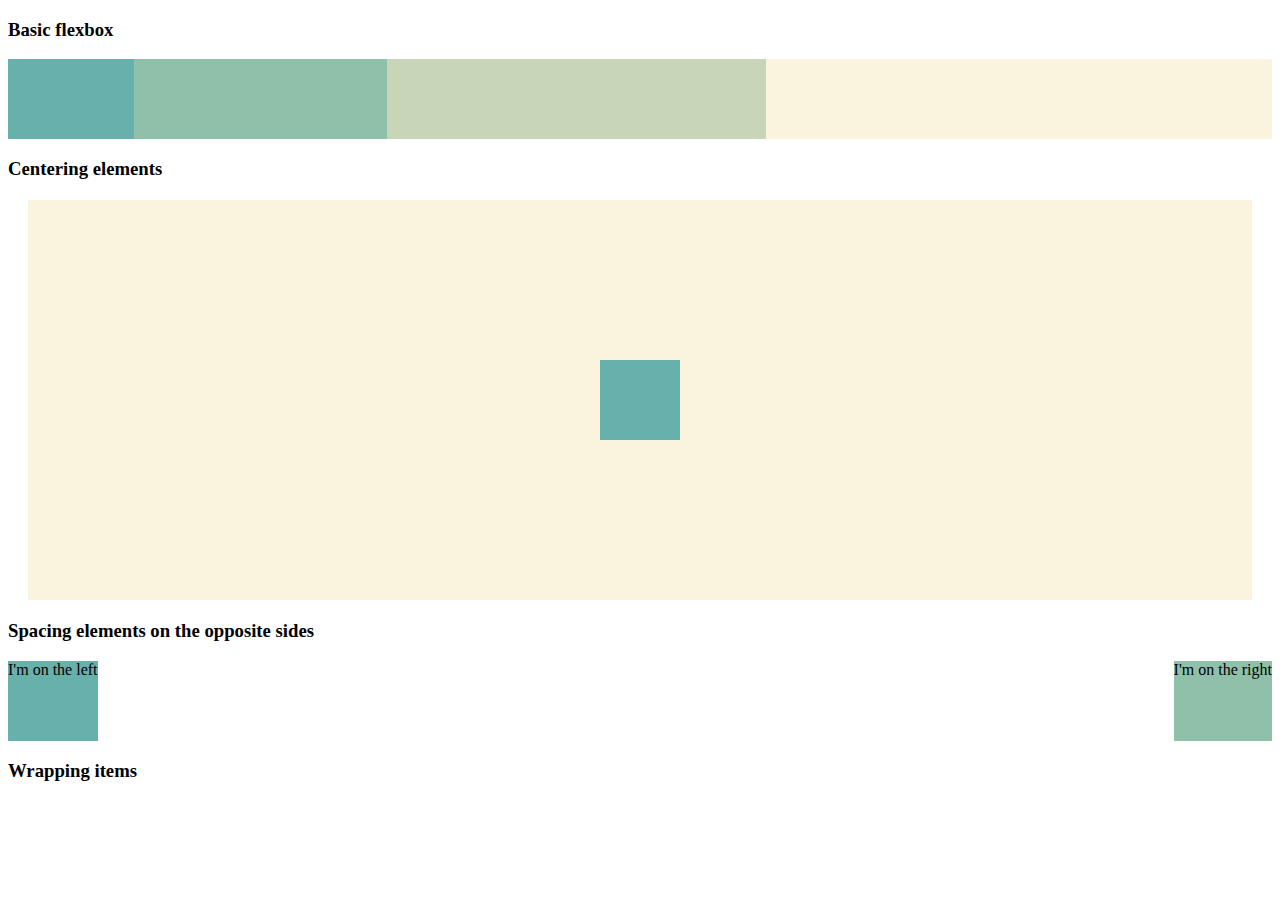
<file: index.html>
<!DOCTYPE html>
<html>
  <head>
    <title>This is a flexbox excersise</title>
    <meta charset="UTF-8" />
    <meta name="description" content="This is a flexbox excersise" />
    <meta name="keywords" content="HTML, CSS, JavaScript" />
    <meta name="author" content="[Randy O'Kelly]" />
    <meta name="viewport" content="width=device-width, initial-scale=1.0" />
    <style>
      .background-1 {
        background: #68B0AB;
      }

      .background-2 {
        background: #8FC0A9;
      }


      .background-3 {
        background: #C8D5B9;
      }


      .background-4 {
        background:  #FAF3DD;
      }

      .m-20 {
        margin: 20px;
      }

      .h-80 {
        height: 80px;
      }

      .h-400 {
        height: 400px;
      }

      .w-80 {
        width: 80px;
      }

      .flex-container {
        display: flex;
      }

      .flex-item-1 {
        flex: 1
      }

      .flex-item-2 {
        flex: 2
      }

      .flex-item-3 {
        flex: 3
      }

      .flex-item-4 {
        flex: 4
      }

      .flex-center {
        justify-content: center;
        align-items: center;
      }

      .flex-space-between {
        justify-content: space-between;
      }

      .flex-basis-50 {
        flex-basis: 50%;
      }

      .flex-wrap{
        flex-wrap: wrap;
      }

    </style>
  </head>
  <body>
    <section>
      <h3>Basic flexbox</h3>

      <div class="flex-container">
        <div class="flex-item-1 background-1 h-80"></div>
        <div class="flex-item-2 background-2 h-80"></div>
        <div class="flex-item-3 background-3 h-80"></div>
        <div class="flex-item-4 background-4 h-80"></div>
      </div>
    </section>

    <section>
      <h3>Centering elements</h3>
      <div class="m-20 flex-container flex-center h-400 background-4">
        <div class="background-1 h-80 w-80"></div>
      </div>
    </section>

    <section>
      <h3>Spacing elements on the opposite sides</h3>
      <div class="flex-container flex-space-between">
        <div class="h-80 background-1">I'm on the left</div>
        <div class="h-80 background-2">I'm on the right</div>
      </div>
    </section>

    <section>
      <h3>Wrapping items</h3>
      <div class="flex-container flex-wrap">
        <div class="flex-basis-item-50 h-80 background-1"></div>
        <div class="flex-basis-item-50 h-80 background-2"></div>
        <div class="flex-basis-item-50 h-80 background-3"></div>
        <div class="flex-basis-item-50 h-80 background-4"></div>
      </div>
    </section>
  </body>
</html>
</file>
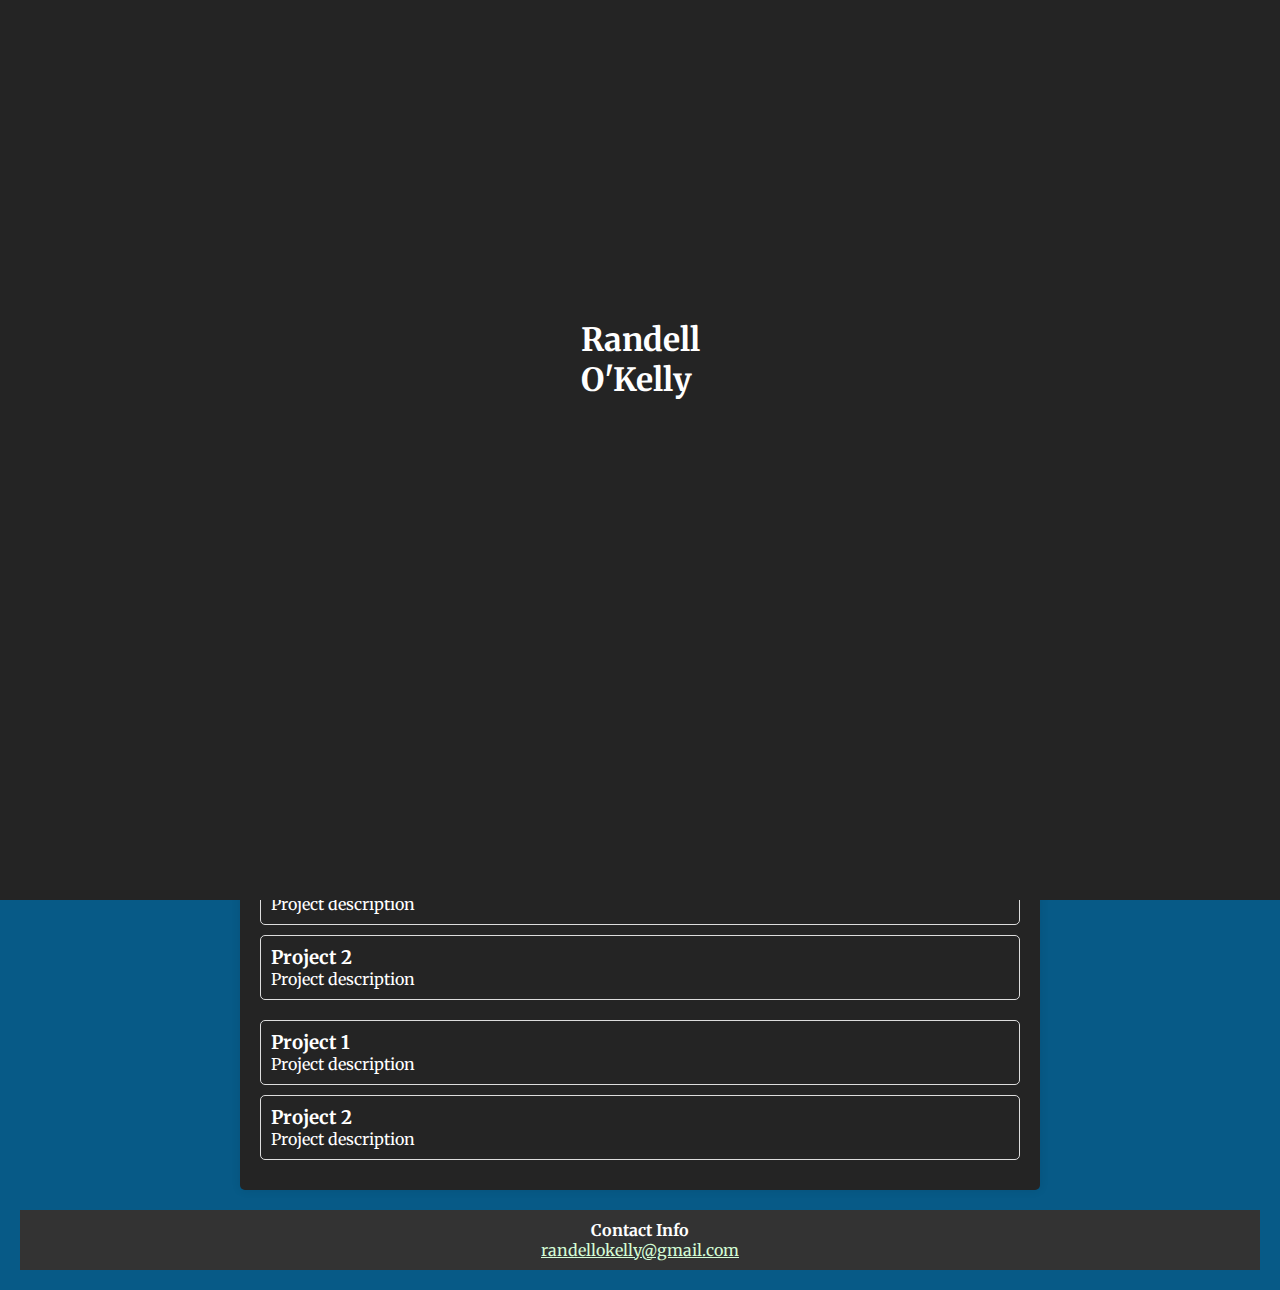
<file: Lab2.4/index.html>
<!DOCTYPE html>
<html lang="en">
<head>
    <meta charset="UTF-8">
    <meta name="viewport" content="width=device-width, initial-scale=1.0">
    <link rel="stylesheet" href="style.css">
    <link rel="preconnect" href="https://fonts.googleapis.com">
    <link rel="preconnect" href="https://fonts.gstatic.com" crossorigin>
    <link href="https://fonts.googleapis.com/css2?family=Merriweather:wght@300&family=Playfair+Display&display=swap" rel="stylesheet">
    <title>Portfolio</title>
</head>
<body>

    <div class="intro">
        <h1 class="logo-header">
            <span class="logo">Randell </span><p> </p><span class="logo">O'Kelly</span>
        </h1>
    </div>

    <header>
        <h1>Randell O'Kelly</h1>
        <p>Web Developer</p>
    </header>
    <div class="picture">
        <img src="/Lab2.4/images/GradPhoto.JPG" alt="grad_photo_image" width="450px">
        <h2>About Me</h2>
        <h3></h3>
    </div>
    <div class="about_me">
        <p>I'm currently 21 and live in VA! Between 4th Grade and 9th I was a part time actor working at a local dinner theater. One of my favortie productions I was apart of
            was Pocahontas where I played the part of Brave Eagle (In story the little brother of Pocahontas but was an actual person from the same tribe!). After I became a 
            member of the drumline at my highschool where I spent all four years on snare drum and my last 2 years as the Captain. I moved on to Howard University for a semester
            where I got to play in the 2021 Biden Inaguration!
        </p>
    </div>
    <div class="container">
        <section class="portfolio">
            <h2>Projects</h2>
            <div class="project">
                <h3>Project 1</h3>
                <p>Project description</p>
            </div>
            <div class="project">
                <h3>Project 2</h3>
                <p>Project description</p>
            </div>
        </section>
        <section class="portfolio">
            <h2></h2>
            <div class="project">
                <h3>Project 1</h3>
                <p>Project description</p>
            </div>
            <div class="project">
                <h3>Project 2</h3>
                <p>Project description</p>
            </div>
        </section>
    </div>
    <footer>
        <h4>Contact Info</h4>
        <a href="randellokelly@gmail.com">randellokelly@gmail.com</a>

    </footer>
    <script src="app.js"></script>
    
</body>
</html>
</file>
<file: Lab2.4/style.css>
*{
    margin: 0;
    padding: 0;
    box-sizing: border-box;
    font-family: 'Merriweather', serif;
}

header {
    position: relative;
    left: 0;
    top: 0;
    width: 100%;
    height: 80px;
}

header h4 {
    position: absolute;
    left: 10%;
    bottom: 1rem;
    font-size: 1.6rem;
}

/* Splash screen */

.intro {
    position: fixed;
    z-index: 1;
    left: 0;
    top: 0;
    width: 100%;
    height: 100vh;
    background-color: #242424;
    transition: 1s;
}

.logo-header {
    position: absolute;
    top: 40%;
    left: 50%;
    transform: translate(-50%, -50%);
    color: #ffffff;
}

.logo {
    position: relative;
    display: inline-block;
    bottom: -20px;
    opacity: 0;
}

.logo.active {
    bottom: 0;
    opacity: 1;
    transition: ease-in-out 0.5s;
}

.logo-fade {
    bottom: 150px;
    opacity: 0;
    transition: ease-in-out 0.5s;
}

body {
    font-family: Arial, sans-serif;
    background-color: #075A87;
    padding: 20px;
}

header {
    background-color: #333;
    color: #fff;
    text-align: center;
    padding: 2px;
}

header h1 {
    font-size: 36px;
    margin-bottom: 10px;
}

header p {
    font-size: 18px;
}

.about_me {
    text-align: center;
}

.container {
    max-width: 800px;
    margin: 0 auto;
    background-color: #242424;
    padding: 20px;
    border-radius: 5px;
    box-shadow: 0 0 10px rgba(0, 0, 0, 0.1);
    color: #fff;
}

/* Style the portfolio section */
.portfolio {
    margin-top: 20px;
}

.portfolio h2 {
    font-size: 24px;
    margin-bottom: 10px;
}

.portfolio .project {
    border: 1px solid #ddd;
    padding: 10px;
    margin-bottom: 10px;
    border-radius: 5px;
}

/* Style the footer */
footer {
    text-align: center;
    margin-top: 20px;
    padding: 10px;
    background-color: #333;
    color: #fff;
}

a {
    color: #D3FCD5;
}
</file>
